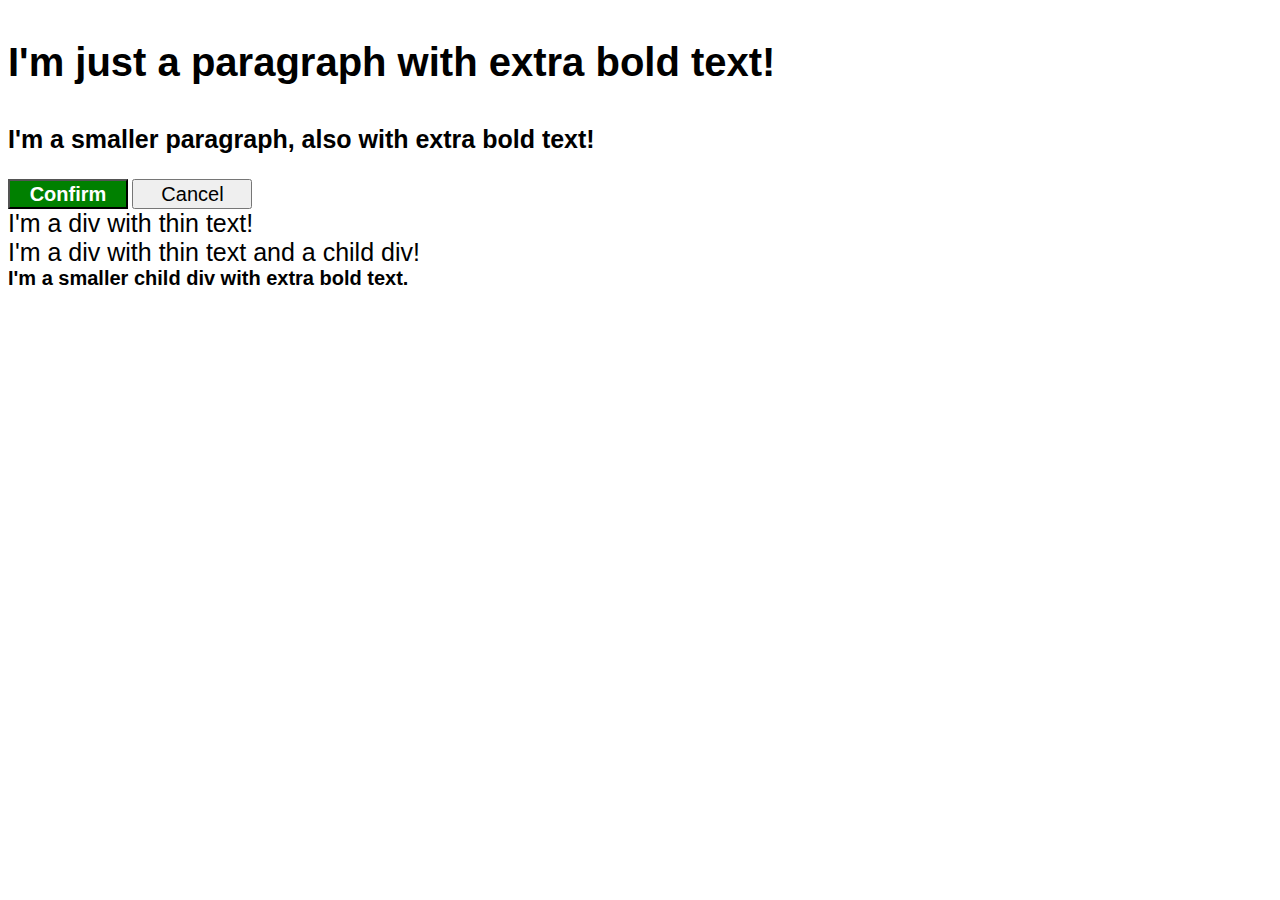
<file: foundations/cascade/01-cascade-fix/index.html>
<!DOCTYPE html>
<html lang="en">
  <head>
    <meta charset="UTF-8" />
    <meta http-equiv="X-UA-Compatible" content="IE=edge" />
    <meta name="viewport" content="width=device-width, initial-scale=1.0" />
    <title>Fix the Cascade</title>
    <link rel="stylesheet" href="style.css" />
  </head>
  <body>
    <p class="para">I'm just a paragraph with extra bold text!</p>
    <p class="para small-para">I'm a smaller paragraph, also with extra bold text!</p>

    <button id="confirm-button" class="button confirm">Confirm</button>
    <button id="cancel-button" class="button cancel">Cancel</button>

    <div class="text">I'm a div with thin text!</div>
    <div class="text">I'm a div with thin text and a child div!
      <div class="text child">I'm a smaller child div with extra bold text.</div>
    </div>
  </body>
</html>
</file>
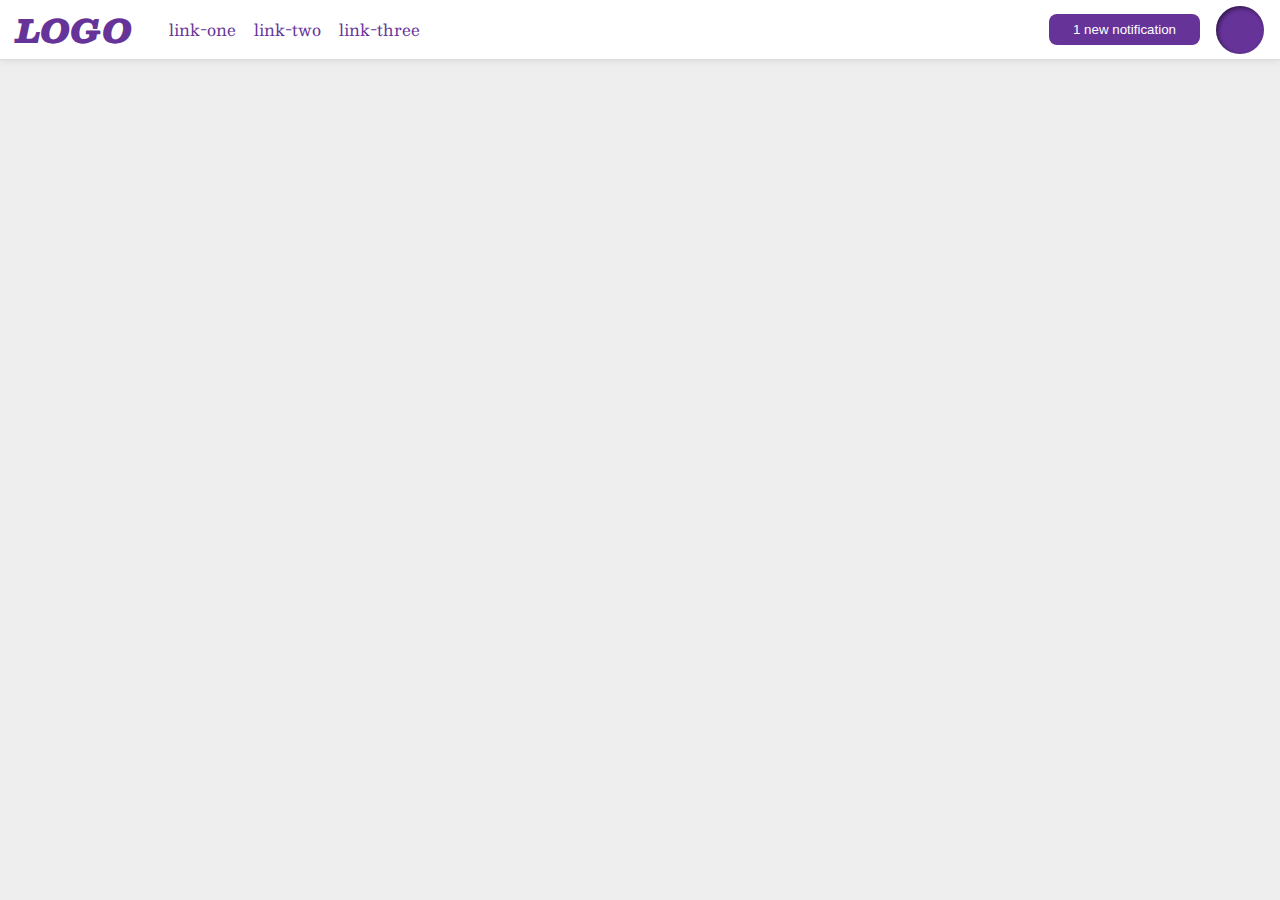
<file: foundations/flex/03-flex-header-2/index.html>
<!DOCTYPE html>
<html lang="en">
  <head>
    <meta charset="UTF-8" />
    <meta http-equiv="X-UA-Compatible" content="IE=edge" />
    <meta name="viewport" content="width=device-width, initial-scale=1.0" />
    <title>Flex Header 2</title>
    <link rel="stylesheet" href="style.css" />
  </head>
  <body>
    <div class="header">
      <div class="left">
      <div class="logo">LOGO</div>
      <ul class="links">
        <li><a href="https://google.com">link-one</a></li>
        <li><a href="https://google.com">link-two</a></li>
        <li><a href="https://google.com">link-three</a></li>
      </ul>
    </div>
      <div class="right">
        <button class="notifications">1 new notification</button>
        <div class="profile-image"></div>
      </div>
    </div>
  </body>
</html>
</file>
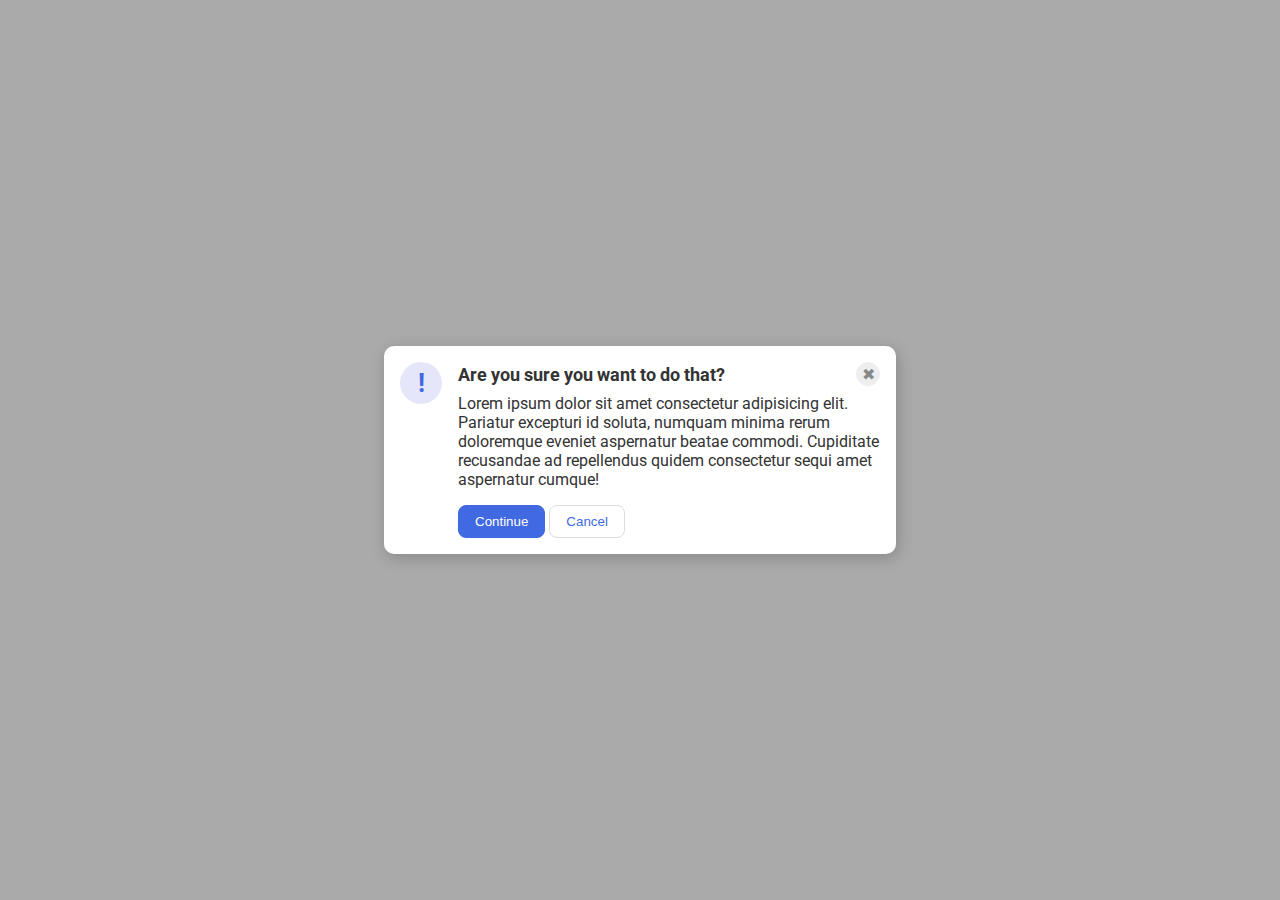
<file: foundations/flex/05-flex-modal/index.html>
<!DOCTYPE html>
<html lang="en">
  <head>
    <meta charset="UTF-8" />
    <meta http-equiv="X-UA-Compatible" content="IE=edge" />
    <meta name="viewport" content="width=device-width, initial-scale=1.0" />
    <link rel="stylesheet" href="style.css" />
    <title>Modal</title>
  </head>
  <body>
    <div class="modal">
      <div class="icon">!</div>
      <div class="container">
        <div class="header">
          Are you sure you want to do that?
          <button class="close-button">✖</button>
        </div>
        <div class="text">
          Lorem ipsum dolor sit amet consectetur adipisicing elit. Pariatur excepturi id soluta, numquam minima rerum doloremque eveniet aspernatur
          beatae commodi. Cupiditate recusandae ad repellendus quidem consectetur sequi amet aspernatur cumque!</div>
          <button class="continue">Continue</button>
          <button class="cancel">Cancel</button>
        </div>
      </div>
    </div>
  </body>
</html>
</file>
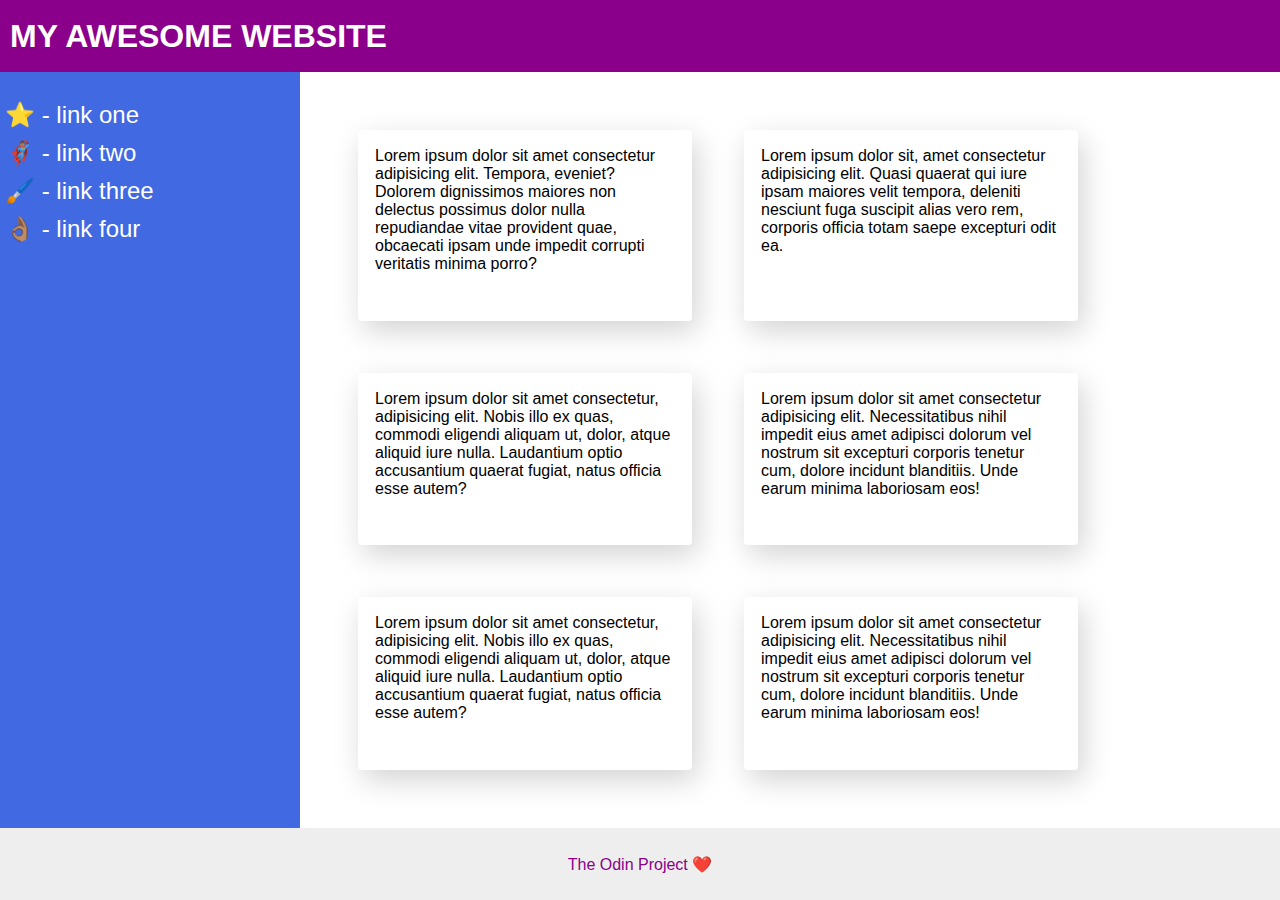
<file: foundations/flex/07-flex-layout-2/index.html>
<!DOCTYPE html>
<html lang="en">
  <head>
    <meta charset="UTF-8" />
    <meta http-equiv="X-UA-Compatible" content="IE=edge" />
    <meta name="viewport" content="width=device-width, initial-scale=1.0" />
    <title>The Holy Grail</title>
    <link rel="stylesheet" href="style.css" />
  </head>
  <body>
    <div class="header">MY AWESOME WEBSITE</div>
    <div class="container">
      <div class="sidebar">
        <ul>
          <li><a href="#">⭐ - link one</a></li>
          <li><a href="#">🦸🏽‍♂️ - link two</a></li>
          <li><a href="#">🖌️ - link three</a></li>
          <li><a href="#">👌🏽 - link four</a></li>
        </ul>
      </div>
    
      <div class="card-container">
        <div class="card">
          Lorem ipsum dolor sit amet consectetur adipisicing elit. Tempora, eveniet? Dolorem dignissimos maiores non delectus possimus dolor nulla
          repudiandae vitae provident quae, obcaecati ipsam unde impedit corrupti veritatis minima porro?
        </div>
        <div class="card">
          Lorem ipsum dolor sit, amet consectetur adipisicing elit. Quasi quaerat qui iure ipsam maiores velit tempora, deleniti nesciunt fuga
          suscipit alias vero rem, corporis officia totam saepe excepturi odit ea.
        </div>
        <div class="card">
          Lorem ipsum dolor sit amet consectetur, adipisicing elit. Nobis illo ex quas, commodi eligendi aliquam ut, dolor, atque aliquid iure nulla.
          Laudantium optio accusantium quaerat fugiat, natus officia esse autem?
        </div>
        <div class="card">
          Lorem ipsum dolor sit amet consectetur adipisicing elit. Necessitatibus nihil impedit eius amet adipisci dolorum vel nostrum sit excepturi
          corporis tenetur cum, dolore incidunt blanditiis. Unde earum minima laboriosam eos!
        </div>
        <div class="card">
          Lorem ipsum dolor sit amet consectetur, adipisicing elit. Nobis illo ex quas, commodi eligendi aliquam ut, dolor, atque aliquid iure nulla.
          Laudantium optio accusantium quaerat fugiat, natus officia esse autem?
        </div>
        <div class="card">
          Lorem ipsum dolor sit amet consectetur adipisicing elit. Necessitatibus nihil impedit eius amet adipisci dolorum vel nostrum sit excepturi
          corporis tenetur cum, dolore incidunt blanditiis. Unde earum minima laboriosam eos!
        </div>
      </div>
    </div>
    <div class="footer">The Odin Project ❤️</div>
  </body>
</html>
</file>
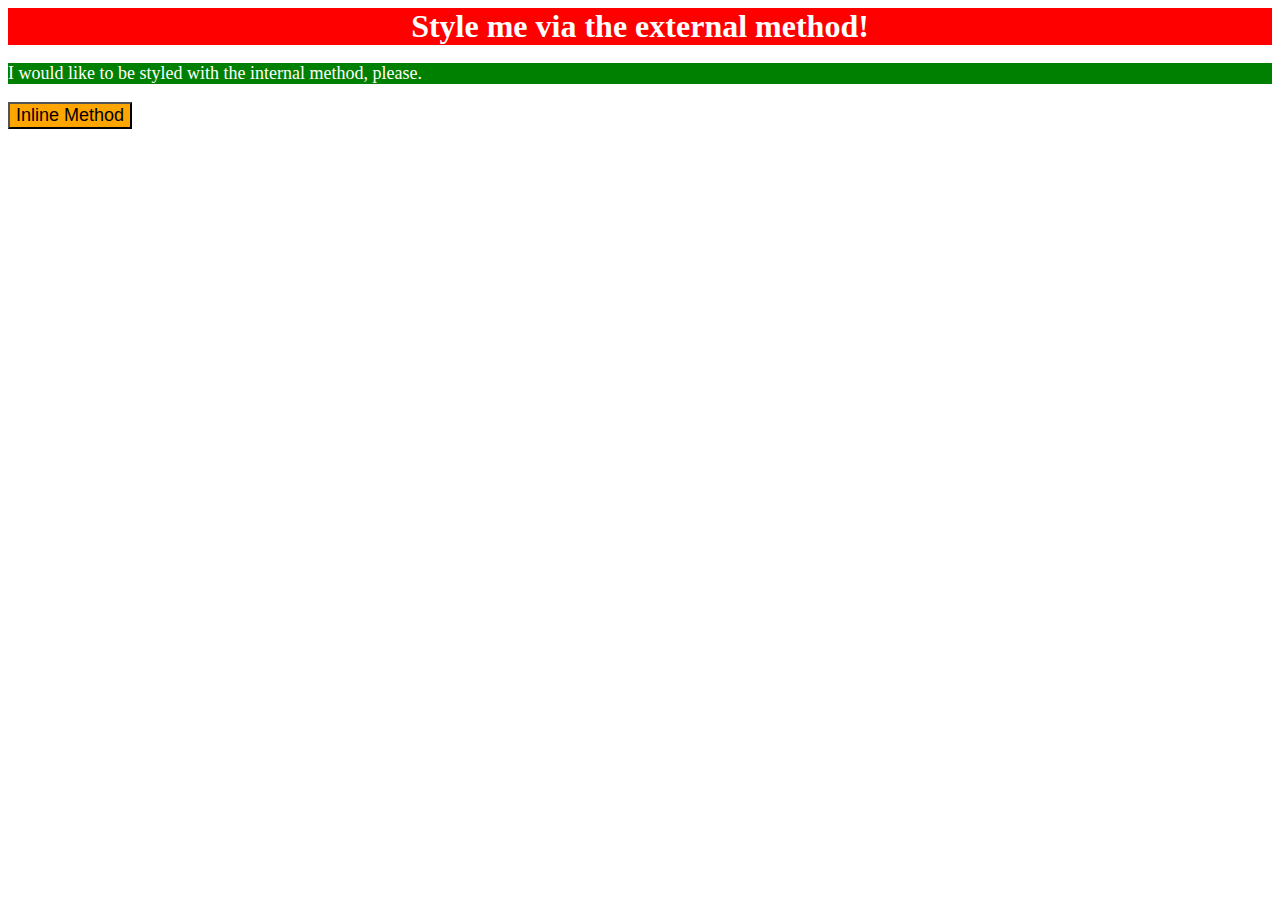
<file: foundations/intro-to-css/01-css-methods/index.html>
<!DOCTYPE html>
<html lang="en">
  <head>
    <meta charset="UTF-8" />
    <meta http-equiv="X-UA-Compatible" content="IE=edge" />
    <meta name="viewport" content="width=device-width, initial-scale=1.0" />
    <title>Methods for Adding CSS</title>
    <link rel="stylesheet" href="./style.css" />
    <style>
      p {
        background-color: green;
        color: white;
        font-size: 18px;
      }
    </style>
  </head>
  <body>
    <div>Style me via the external method!</div>
    <p>I would like to be styled with the internal method, please.</p>
    <button style="background-color: orange; font-size: 18px">Inline Method</button>
  </body>
</html>
</file>
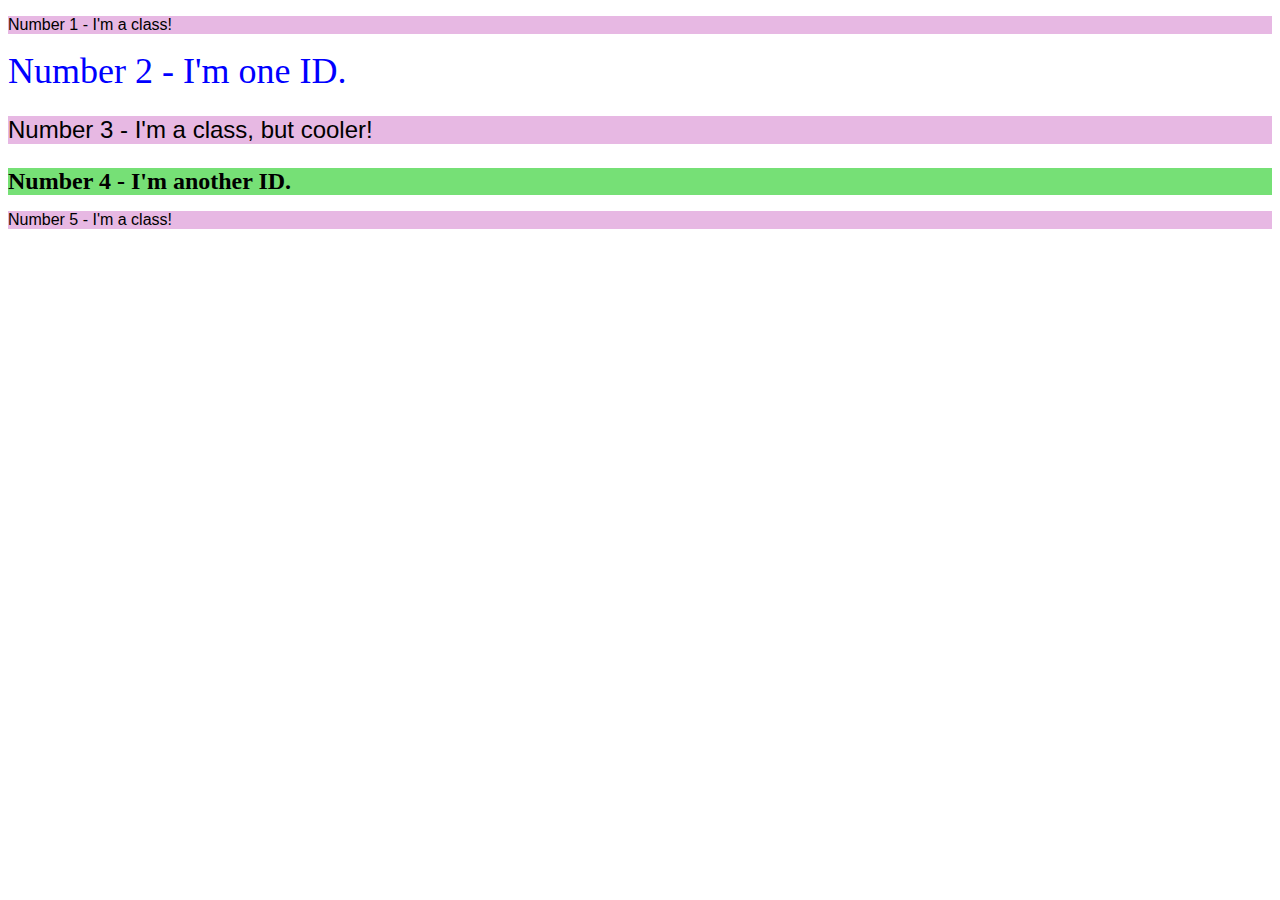
<file: foundations/intro-to-css/02-class-id-selectors/index.html>
<!DOCTYPE html>
<html lang="en">
  <head>
    <meta charset="UTF-8">
    <meta http-equiv="X-UA-Compatible" content="IE=edge">
    <meta name="viewport" content="width=device-width, initial-scale=1.0">
    <title>Class and ID Selectors</title>
    <link rel="stylesheet" href="style.css">
  </head>
  <body>
    <p class="impair">Number 1 - I'm a class!</p>
    <div id="one">Number 2 - I'm one ID.</div>
    <p class="impair" id="cooler">Number 3 - I'm a class, but cooler!</p>
    <div id="another">Number 4 - I'm another ID.</div>
    <p class="impair">Number 5 - I'm a class!</p>
  </body>
</html>
</file>
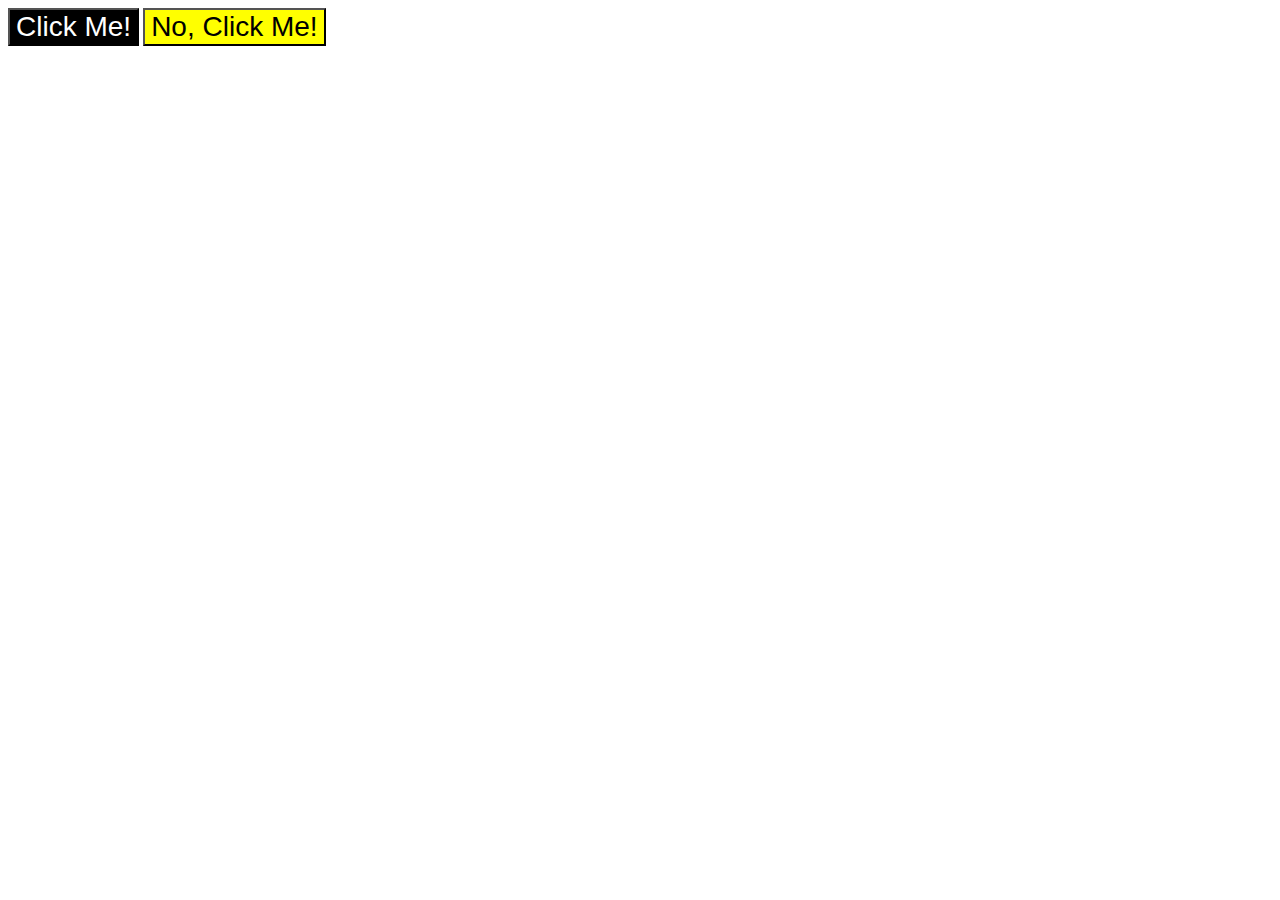
<file: foundations/intro-to-css/03-grouping-selectors/index.html>
<!DOCTYPE html>
<html lang="en">
  <head>
    <meta charset="UTF-8">
    <meta http-equiv="X-UA-Compatible" content="IE=edge">
    <meta name="viewport" content="width=device-width, initial-scale=1.0">
    <title>Grouping Selectors</title>
    <link rel="stylesheet" href="style.css">
  </head>
  <body>
    <button class="click1">Click Me!</button>
    <button class="click2">No, Click Me!</button>
  </body>
</html>
</file>
<file: foundations/cascade/01-cascade-fix/style.css>
body {
  font-family: Arial, Helvetica, sans-serif;
}

.para{
  font-size: 40px;
  font-weight: bold;
}

.small-para{
  font-size: 25px;
}

button{
  width: 120px;
  height: 30px;
  font-size: 20px;
}
#confirm-button{
  color: white;
  background: green;
  font-weight: bold;;
}

.text{
  font-size: 25px;
}

.text.child{
  font-size: 20px;
  font-weight: bold;

}
</file>
<file: foundations/flex/03-flex-header-2/style.css>
/* this is some magical font-importing.  
you'll learn about it later. */
@import url('https://fonts.googleapis.com/css2?family=Besley:ital,wght@0,400;1,900&display=swap');

body {
  margin: 0;
  background: #eee;
  font-family: Besley, serif;
}

.header{
  background: white;
  border-bottom: 1px solid #ddd;
  box-shadow: 0 0 8px rgba(0,0,0,.1);
}


.profile-image {
  background: rebeccapurple;
  box-shadow: inset 2px 2px 4px rgba(0,0,0,.5);
  border-radius: 50%;
  width: 48px;
  height: 48px;
}

.logo {
  color: rebeccapurple;
  font-size: 32px;
  font-weight: 900;
  font-style: italic;
}

button {
  border: none;
  border-radius: 8px;
  background: rebeccapurple;
  color: white;
  padding: 8px 24px;
}

a {
  /* this removes the line under our links */
  text-decoration: none;
  color: rebeccapurple;
  margin: 5px;
}

ul {
  list-style-type: none;
  display: flex;
  margin: 16px;
  padding: 0;
  gap: 8px;
}

.header{
  display: flex;
  justify-content: space-between;
}

.left,
.right{
  padding: 0 16px;
  display: flex;
  align-items: center;
  gap: 16px ;
}
</file>
<file: foundations/flex/05-flex-modal/style.css>
@import url('https://fonts.googleapis.com/css2?family=Roboto:wght@400;700&display=swap');

html, body {
  height: 100%;
}

body {
  font-family: Roboto, sans-serif;
  margin: 0;
  background: #aaa;
  color: #333;
  /* I'll give you this one for free lol */
  display: flex;
  align-items: center;
  justify-content: center;
}

.modal {
  padding: 20px;
  background: white;
  width: 480px;
  border-radius: 10px;
  box-shadow: 2px 4px 16px rgba(0,0,0,.2);
}

.icon {
  color: royalblue;
  font-size: 26px;
  font-weight: 700;
  background: lavender;
  width: 42px;
  height: 42px;
  border-radius: 50%;
  display: flex;
  align-items: center;
  justify-content: center;
}

.close-button {
  background: #eee;
  border-radius: 50%;
  color: #888;
  font-weight: 400;
  font-size: 16px;
  height: 24px;
  width: 24px;
  display: flex;
  align-items: center;
  justify-content: center;
  border: 1px solid #eee;
  padding: 0;
}

button {
  cursor: pointer;
  padding: 8px 16px;
  border-radius: 8px;
}

button.continue {
  background: royalblue;
  border: 1px solid royalblue;
  color: white;
}

button.cancel {
  background: white;
  border: 1px solid #ddd;
  color: royalblue;
}

.modal{
  display: flex;
  gap: 16px;
  padding: 16px;
}

.icon{
  flex-shrink: 0;
}
.header{
  display: flex;
  align-items: center;
  justify-content: space-between;
  font-size: 18px;
  font-weight: 700;
  margin-bottom: 8px;
}

.text{
  margin-bottom: 16px;
}
</file>
<file: foundations/flex/07-flex-layout-2/style.css>
body {
  font-family: -apple-system, BlinkMacSystemFont, 'Segoe UI', Roboto, Oxygen, Ubuntu, Cantarell, 'Open Sans', 'Helvetica Neue', sans-serif;
  margin: 0;
  min-height: 100vh;
}

.header {
  height: 72px;
  background: darkmagenta;
  color: white;
}

.footer {
  height: 72px;
  background: #eee;
  color: darkmagenta;
}

.sidebar {
  width: 300px;
  background: royalblue;
  box-sizing: border-box;
}

.card {
  border: 1px solid #fff;
  box-shadow: 5px 10px 30px rgba(0, 0, 0, 0.175);
  border-radius: 4px;
}
/* solution */

body{
  display: flex;
  flex-direction: column;
  justify-content: space-between;
  
}


.container{
  display: flex;
  flex: 1;

}

.header{
  display: flex;
  align-items: center;
  font-size: 32px;
  font-weight: 900;
  padding: 0 10px;
}

.footer{
  display: flex;
  justify-content: center;
  align-items: center;
}

.sidebar{
flex-shrink: 0;
padding: 16px;
}

.sidebar, a, ul{
font-size: 24px;
text-decoration: none;
list-style: none;
color: white;
padding: 0;
}


.card{
  width: 300px;
  padding: 16px;
  margin:10px;
}

.card-container{
  display: flex;
  flex-wrap: wrap;
  padding: 48px;
  gap: 32px;
} 

li{
padding: 5px;
}
</file>
<file: foundations/intro-to-css/01-css-methods/style.css>
div{
background-color: red;
text-align: center;
font-size: 32px;
color: white;
font-weight: bold ;
}
</file>
<file: foundations/intro-to-css/02-class-id-selectors/style.css>
.impair{
   background-color: rgb(231, 184, 227); 
   font-family: Verdana, sans-serif ;
}

#one{
    color: blue;
    font-size: 36px;
}

#cooler{
    font-size: 24px;
}

#another{
    background-color: rgb(118, 224, 118);
    font-size: 24px;
    font-weight: bold;
}
</file>
<file: foundations/intro-to-css/03-grouping-selectors/style.css>
.click1,.click2 {
    font-size: 28px;
    font-family: Helvetica, "Times New Roman",  sans-serif;
}

.click1{
    color: white;
    background-color: black;
}

.click2{
    background-color: yellow;
}
</file>
